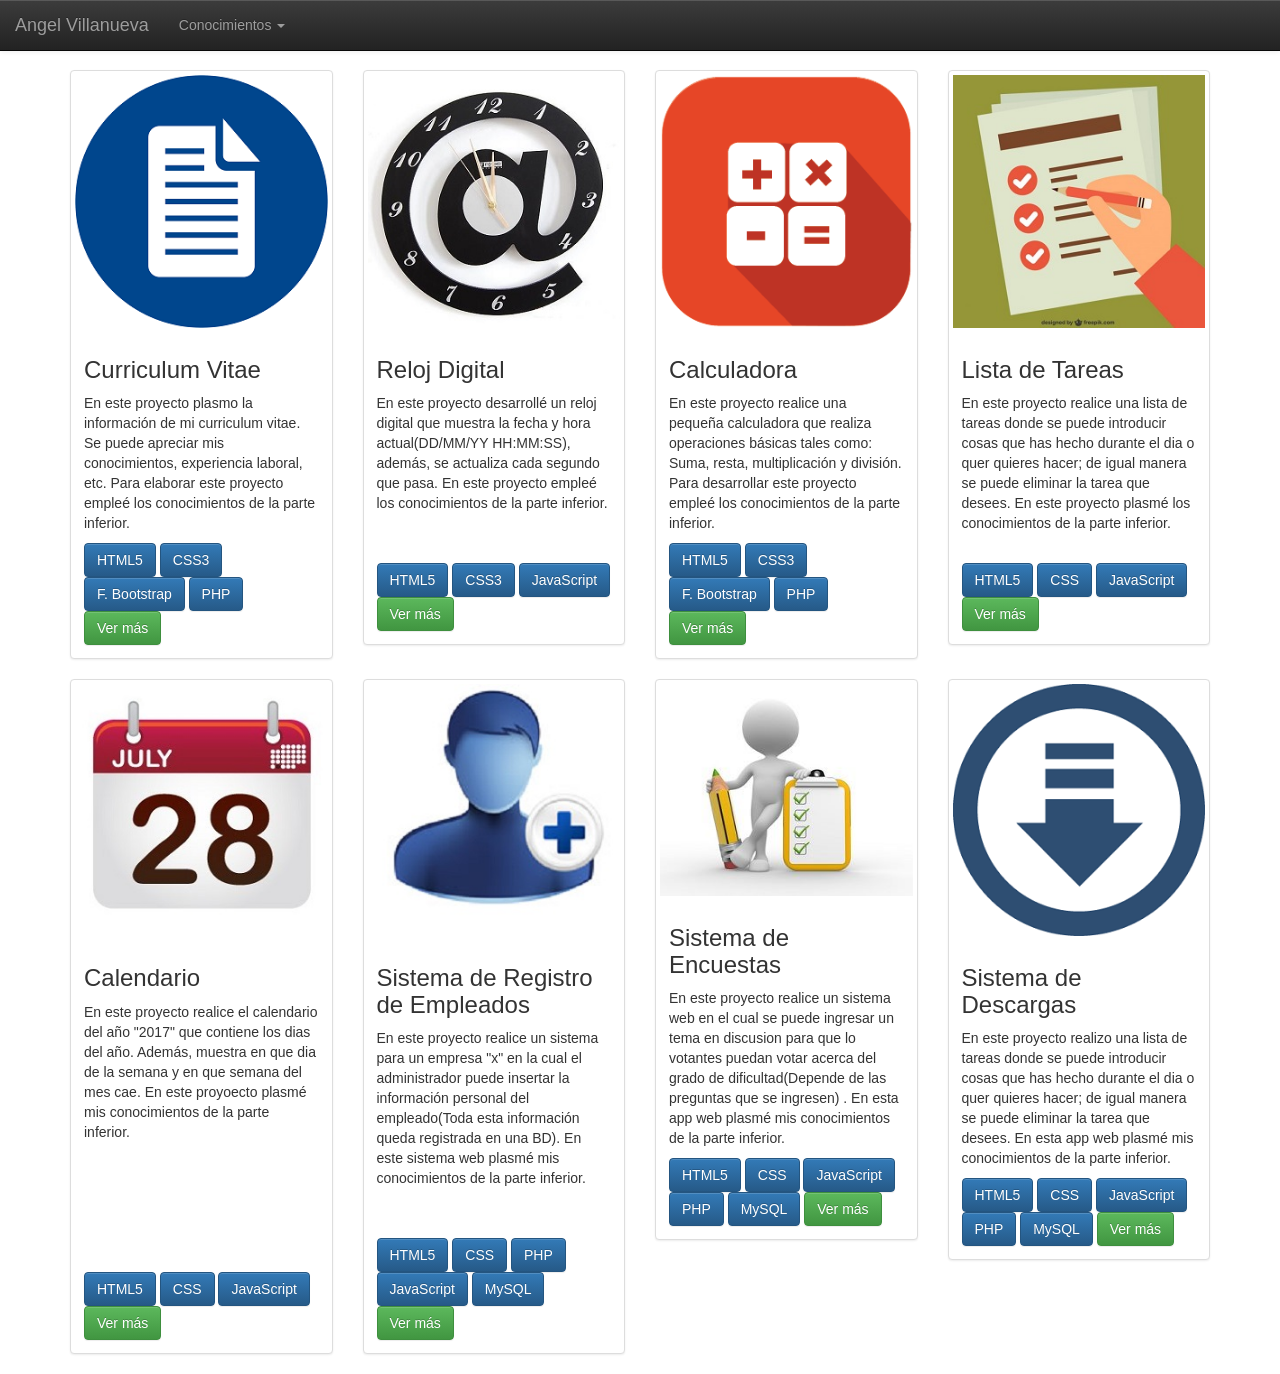
<file: index.html>
<!DOCTYPE html>
<html>
<head>
	<title>Portafolio</title>
	<meta charset="utf-8">
	<meta name="viewport" content="width=device-width, user-scalable=no, initial-scale=1.0, maximum-scale=1.0, minimum-scale=1.0">
	<link rel="stylesheet" type="text/css" href="css/bootstrap.min.css">
    <link rel="stylesheet" type="text/css" href="css/bootstrap-theme.min.css">
    <style type="text/css">
    	    	.proyectos{
    		padding-top: 50px;
    	}
    	

    	.img{
    		height: 250px;


    	}
    </style>
</head>
<body>
<div class="container">
	<br>
	<header>
		<nav class="navbar navbar-default navbar-fixed-top navbar-inverse">
		<div class="container-fluid">
			<div class="navbar-header">
				<button type="button" class="navbar-toggle collapsed" data-toggle="collapse" data-target="#navbar-1">
					<span class="sr-only">Menu</span>
					<span class="icon-bar"></span>
					<span class="icon-bar"></span>
					<span class="icon-bar"></span>
				</button>
				<a href="" class="navbar-brand">Angel Villanueva</a>
			</div>
			<div class="collapse navbar-collapse" id="navbar-1">
				<ul class="nav navbar-nav">
					<!--<li><a href="">Item #1</a></li>
					<li class="active"><a href="" >Item #2</a></li>-->
					<li class="dropdown">
 					<a href="" class="dropdown-toggle" data-toggle="dropdown" role="button">Conocimientos <span class="caret"></span>
 					</a>
 					<ul class="dropdown-menu">
 					<li><a href="">HTML5</a></li>
 					<li><a href="">CSS3</a></li>
 					<li><a href="">Javascript</a></li>
 					<li class="divider"></li>
 					<li><a href="">PHP</a></li>
 					<li><a href="">MySQL</a></li>
 						
 					</ul>
					</li>
				</ul>
			</div>
		</div>			
		</nav>
	</header>
	<div class="main">
	<div class="proyectos">
	<div class="row">
		<div class="col-xs-6 col-md-3">
	<div class="thumbnail">
	<img class="img" src="imagenes/cv.png" alt="" height="300px">
	<div class="caption">
		<h3>Curriculum Vitae</h3>
		<p>En este proyecto plasmo la información de mi curriculum vitae. Se puede apreciar mis conocimientos, experiencia laboral, etc. Para elaborar este proyecto empleé los conocimientos de la parte inferior.</p>
		<a href="#" class="btn btn-primary">HTML5</a>
		<a href="#" class="btn btn-primary">CSS3</a>
		<a href="#" class="btn btn-primary">F. Bootstrap</a>
		<a href="#" class="btn btn-primary">PHP</a>
		<a href="Cv/index.html" class="btn btn-success">Ver m&aacute;s</a>
	</div>
	</div>
	</div>
	
	
	<div class="col-xs-6 col-md-3">	
	<div class="thumbnail">
	<img class="img" src="imagenes/reloj2.jpg" alt="" height="450px">
	<div class="caption">
		<h3>Reloj Digital</h3>
		<p>En este proyecto desarrollé un reloj digital que muestra la fecha y hora actual(DD/MM/YY  HH:MM:SS), además, se actualiza cada segundo que pasa. En este proyecto empleé los conocimientos de la parte inferior.</p>
		<br>
		<br>
		<a href="#" class="btn btn-primary">HTML5</a>
		<a href="#" class="btn btn-primary">CSS3</a>
		<a href="#" class="btn btn-primary">JavaScript</a>
		<a href="Reloj/index.html" class="btn btn-success">Ver más</a>
	</div>
	</div>
	</div>
	
	<div class="col-xs-6 col-md-3">
	<div class="thumbnail">
	<img class="img" src="imagenes/calculadora.png" alt="">
	<div class="caption">
		<h3>Calculadora</h3>
		<p>En este proyecto realice una pequeña calculadora que realiza operaciones básicas tales como: Suma, resta, multiplicación y división. Para desarrollar este proyecto empleé los conocimientos de la parte inferior.</p>
		<a href="#" class="btn btn-primary">HTML5</a>
		<a href="#" class="btn btn-primary">CSS3</a>
        <a href="#" class="btn btn-primary">F. Bootstrap</a>
        <a href="#" class="btn btn-primary">PHP</a>
		<a href="Calculadora/index.html" class="btn btn-success">Ver más</a>
	</div>
	</div>
	</div>
	<div class="col-xs-6 col-md-3">
	<div class="thumbnail">
	<img class="img" src="imagenes/lista.jpg" alt="">
	<div class="caption">
		<h3>Lista de Tareas</h3>
		<p>En este proyecto realice una lista de tareas donde se puede introducir cosas que has hecho durante el dia o quer quieres hacer; de igual manera se puede eliminar la tarea que desees. En este proyecto plasmé los conocimientos de la parte inferior. </p>
		<br>
		<a href="#" class="btn btn-primary">HTML5</a>
		<a href="#" class="btn btn-primary">CSS</a>
		<a href="#" class="btn btn-primary">JavaScript</a>
		<a href="ListadeTareas/index.html" class="btn btn-success">Ver más</a>
	</div>
	</div>
	
	
	
	</div>
</div>
<div class="row">
	<div class="col-xs-6 col-md-3">
	<div class="thumbnail">
	<img class="img" src="imagenes/calendario.jpg" alt="">
	<div class="caption">
		<h3>Calendario</h3>
		<p>En este proyecto realice el calendario del año "2017" que contiene los dias del año. Además, muestra en que dia de la semana y en que semana del mes cae. En este proyoecto plasmé mis conocimientos de la parte inferior. </p>
		<br>
		<br>
		<br>
		<br>
		<br>
		<br>
		<a href="#" class="btn btn-primary">HTML5</a>
		<a href="#" class="btn btn-primary">CSS</a>
		<a href="#" class="btn btn-primary">JavaScript</a>
		<a href="Calendario/index.html" class="btn btn-success">Ver más</a>
	</div>
	</div>

		
	</div>
	<div class="col-xs-6 col-md-3">
	<div class="thumbnail">
	<img class="img" src="imagenes/usuario.jpg" alt="">
	<div class="caption">
		<h3>Sistema de Registro de Empleados</h3>
		<p>En este proyecto realice un sistema para un empresa "x" en la cual el administrador puede insertar la información personal del empleado(Toda esta información queda registrada en una BD). En este sistema web plasmé mis conocimientos de la parte inferior. </p>
		<br>
		<br>
		
		<a href="#" class="btn btn-primary">HTML5</a>
		<a href="#" class="btn btn-primary">CSS</a>
		<a href="#" class="btn btn-primary">PHP</a>
		<a href="#" class="btn btn-primary">JavaScript</a>
		<a href="#" class="btn btn-primary">MySQL</a>
		<a href="Sregistro/index.php" class="btn btn-success">Ver más</a>
	</div>
	</div>
	
		
	</div>
	<div class="col-xs-6 col-md-3">
	<div class="thumbnail">
	<img class="img" src="imagenes/encuesta.jpg" alt="">
	<div class="caption">
		<h3>Sistema de Encuestas</h3>
		<p>En este proyecto realice un sistema web en el cual se puede ingresar un tema en discusion para que lo votantes puedan votar acerca del grado de dificultad(Depende de las preguntas que se ingresen) . En esta app web plasmé mis conocimientos de la parte inferior. </p>
		<a href="#" class="btn btn-primary">HTML5</a>
		<a href="#" class="btn btn-primary">CSS</a>
		<a href="#" class="btn btn-primary">JavaScript</a>
		<a href="#" class="btn btn-primary">PHP</a>
		<a href="#" class="btn btn-primary">MySQL</a>
		<a href="Sencuestas/index.php" class="btn btn-success">Ver más</a>
	</div>
	</div>
	
		
	</div>
	<div class="col-xs-6 col-md-3">
	<div class="thumbnail">
	<img class="img" src="imagenes/descargar.png" alt="">
	<div class="caption">
		<h3>Sistema de Descargas</h3>
		<p>En este proyecto realizo una lista de tareas donde se puede introducir cosas que has hecho durante el dia o quer quieres hacer; de igual manera se puede eliminar la tarea que desees. En esta app web plasmé mis conocimientos de la parte inferior. </p>
		<a href="#" class="btn btn-primary">HTML5</a>
		<a href="#" class="btn btn-primary">CSS</a>
		<a href="#" class="btn btn-primary">JavaScript</a>
		<a href="#" class="btn btn-primary">PHP</a>
		<a href="#" class="btn btn-primary">MySQL</a>
		<a href="Sdescargas/index.php" class="btn btn-success">Ver más</a>
	</div>
	</div>
	
		
	</div>
</div>
</div>
</div>


<script src="js/jquery-3.2.1.js"></script>
<script type="text/javascript" src="js/bootstrap.js"></script>
</body>
</html>
</file>
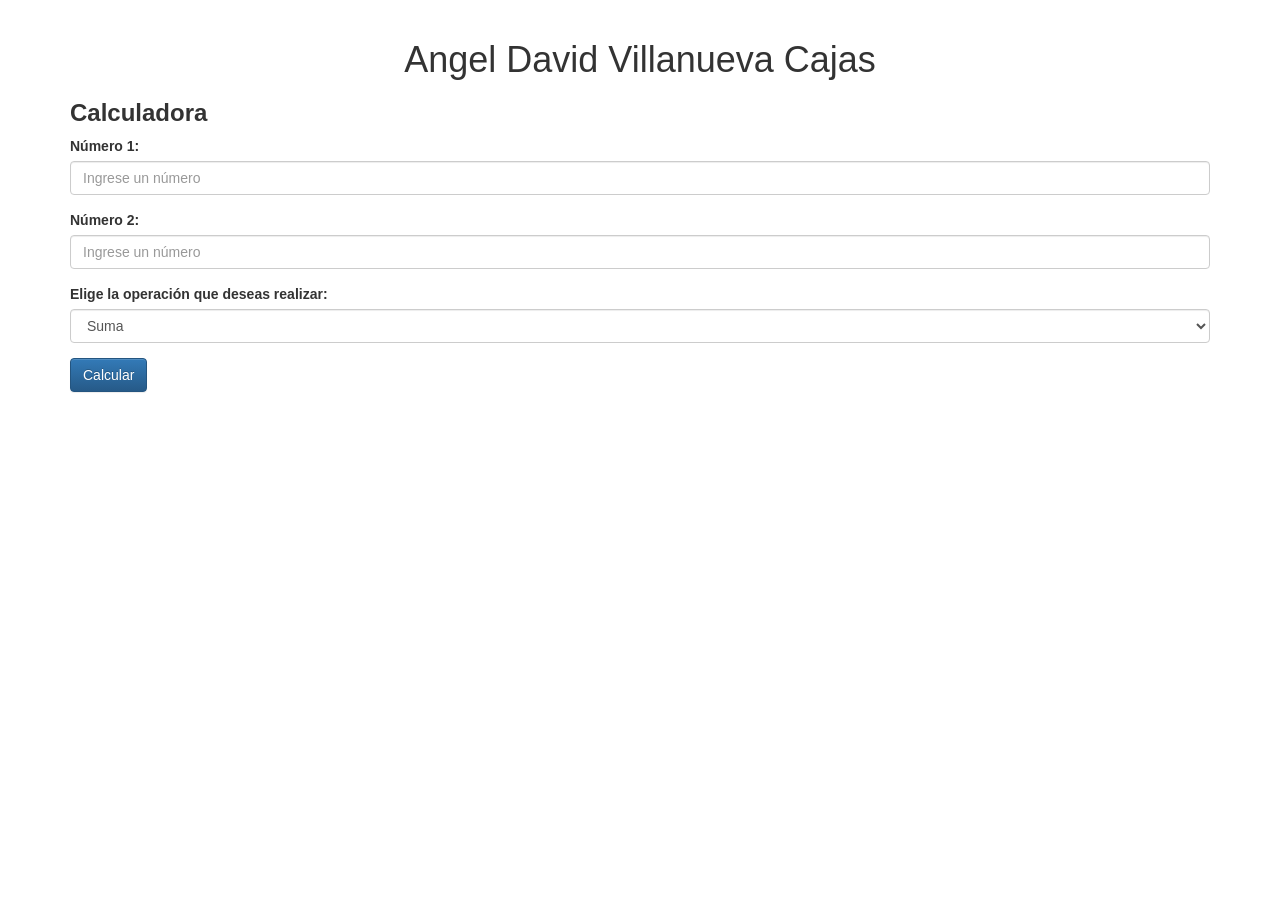
<file: Calculadora/index.html>
<!DOCTYPE html>
<html>
<head>
	<title>Calculadora</title>
	<meta charset="utf-8">
	<meta name="viewport" content="width=device-width, user-scalable=no, initial-scale=1.0, maximum-scale=1.0, minimum-scale=1.0">
	<link rel="stylesheet" type="text/css" href="css/bootstrap.min.css">
    <link rel="stylesheet" type="text/css" href="css/bootstrap-theme.min.css">
</head>
<body>
<div class="container">
<br>
<div class="row">
<div class="col-md-12">
<h1 style="text-align: center;">Angel David Villanueva Cajas</h1>
<h3><b>Calculadora</b></h3>
<form action="./php/calcular.php" method="post">
<div class="form-group">
<label for="n1">Número 1: </label>
<input class="form-control" type="text" name="n1" id="n1" placeholder="Ingrese un número">
</div>
<div class="form-group">
<label for="n2">Número 2: </label>
<input class="form-control" type="text" name="n2" id="n2" placeholder="Ingrese un número">
</div>
<div class="form-group">
<label for="option" class="control-label">Elige la operación que deseas realizar:</label>
<select class="form-control" id="option" name="option">
	<option value="suma">Suma</option>
	<option value="resta">Resta</option>
	<option value="mult">Multiplicación</option>
	<option value="div">División</option>
</select>
</div>
<div class="form-group">
<input type="submit" class="btn btn-primary" value="Calcular">
</div>
</form>
</div>
</div>
</div>

<script src="js/jquery-3.2.1.js"></script>
<script src="js/bootstrap.min.js"></script>
</body>
</html>
</file>
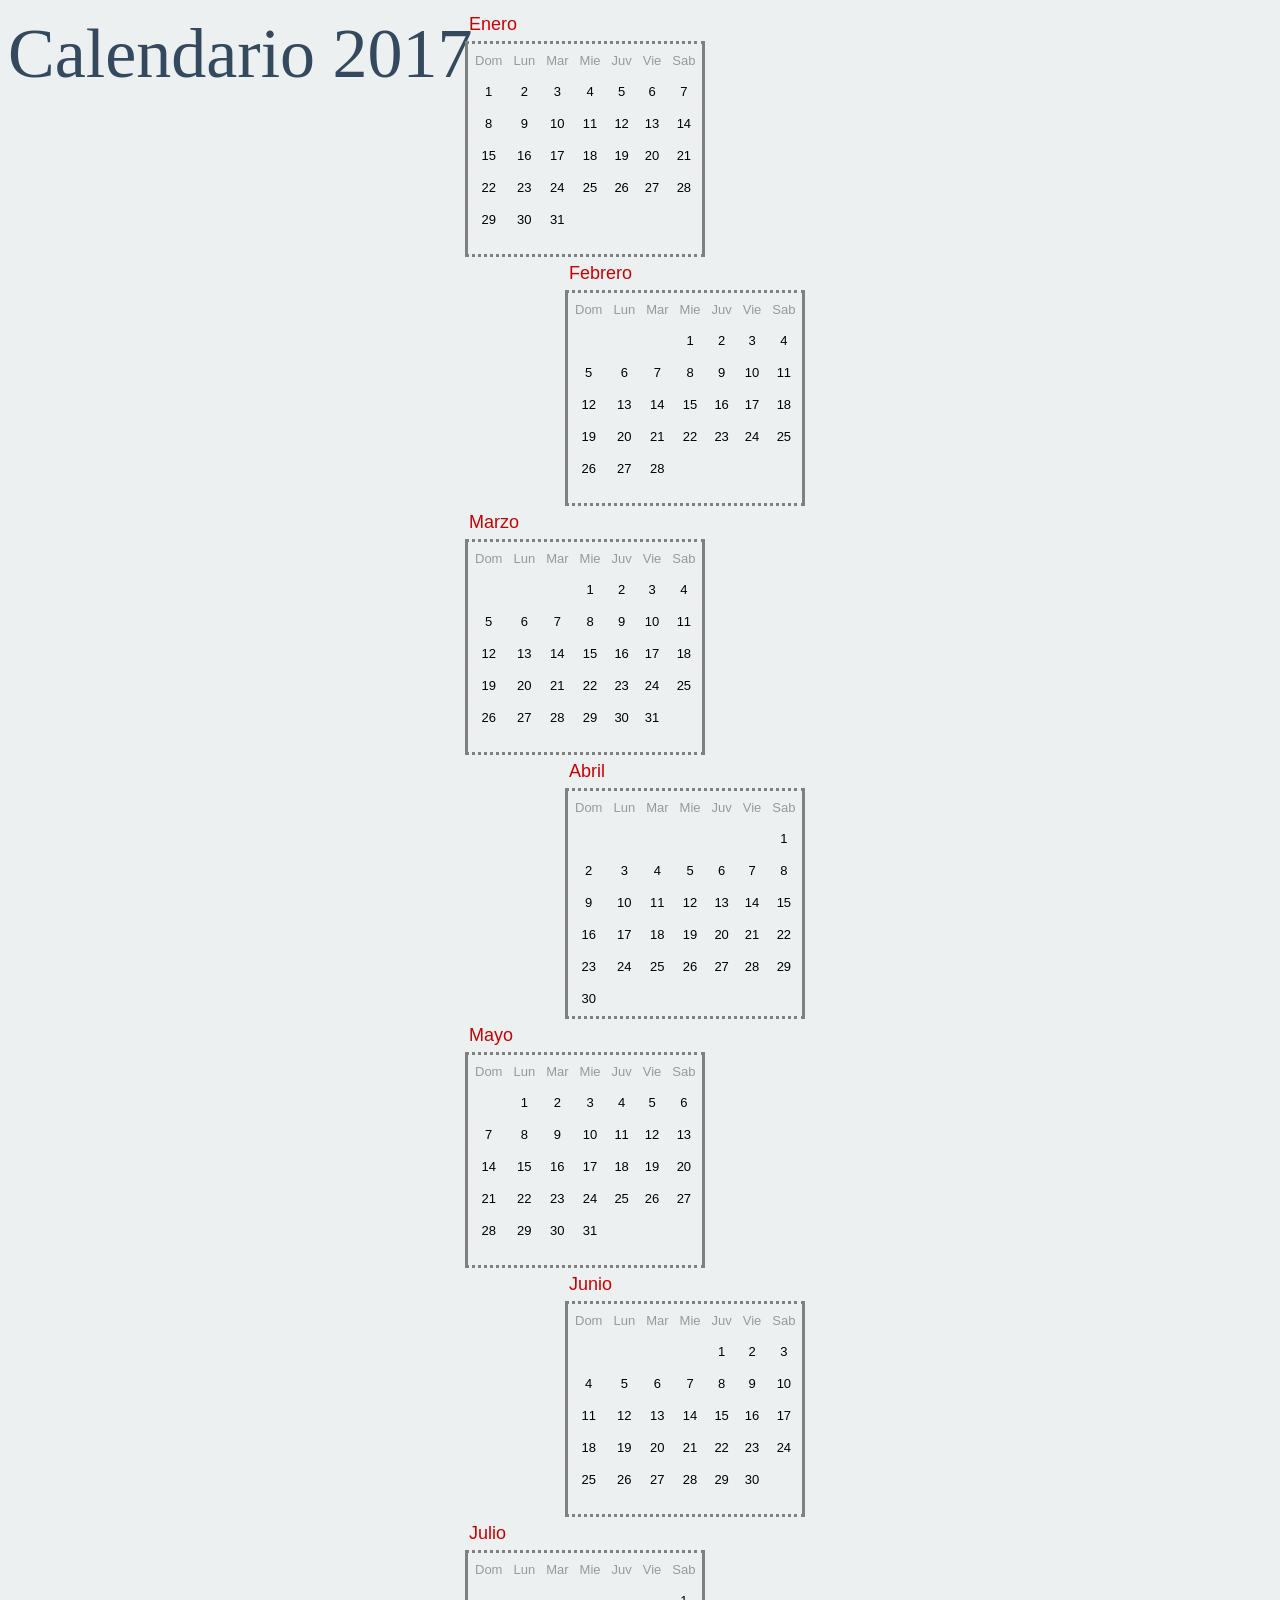
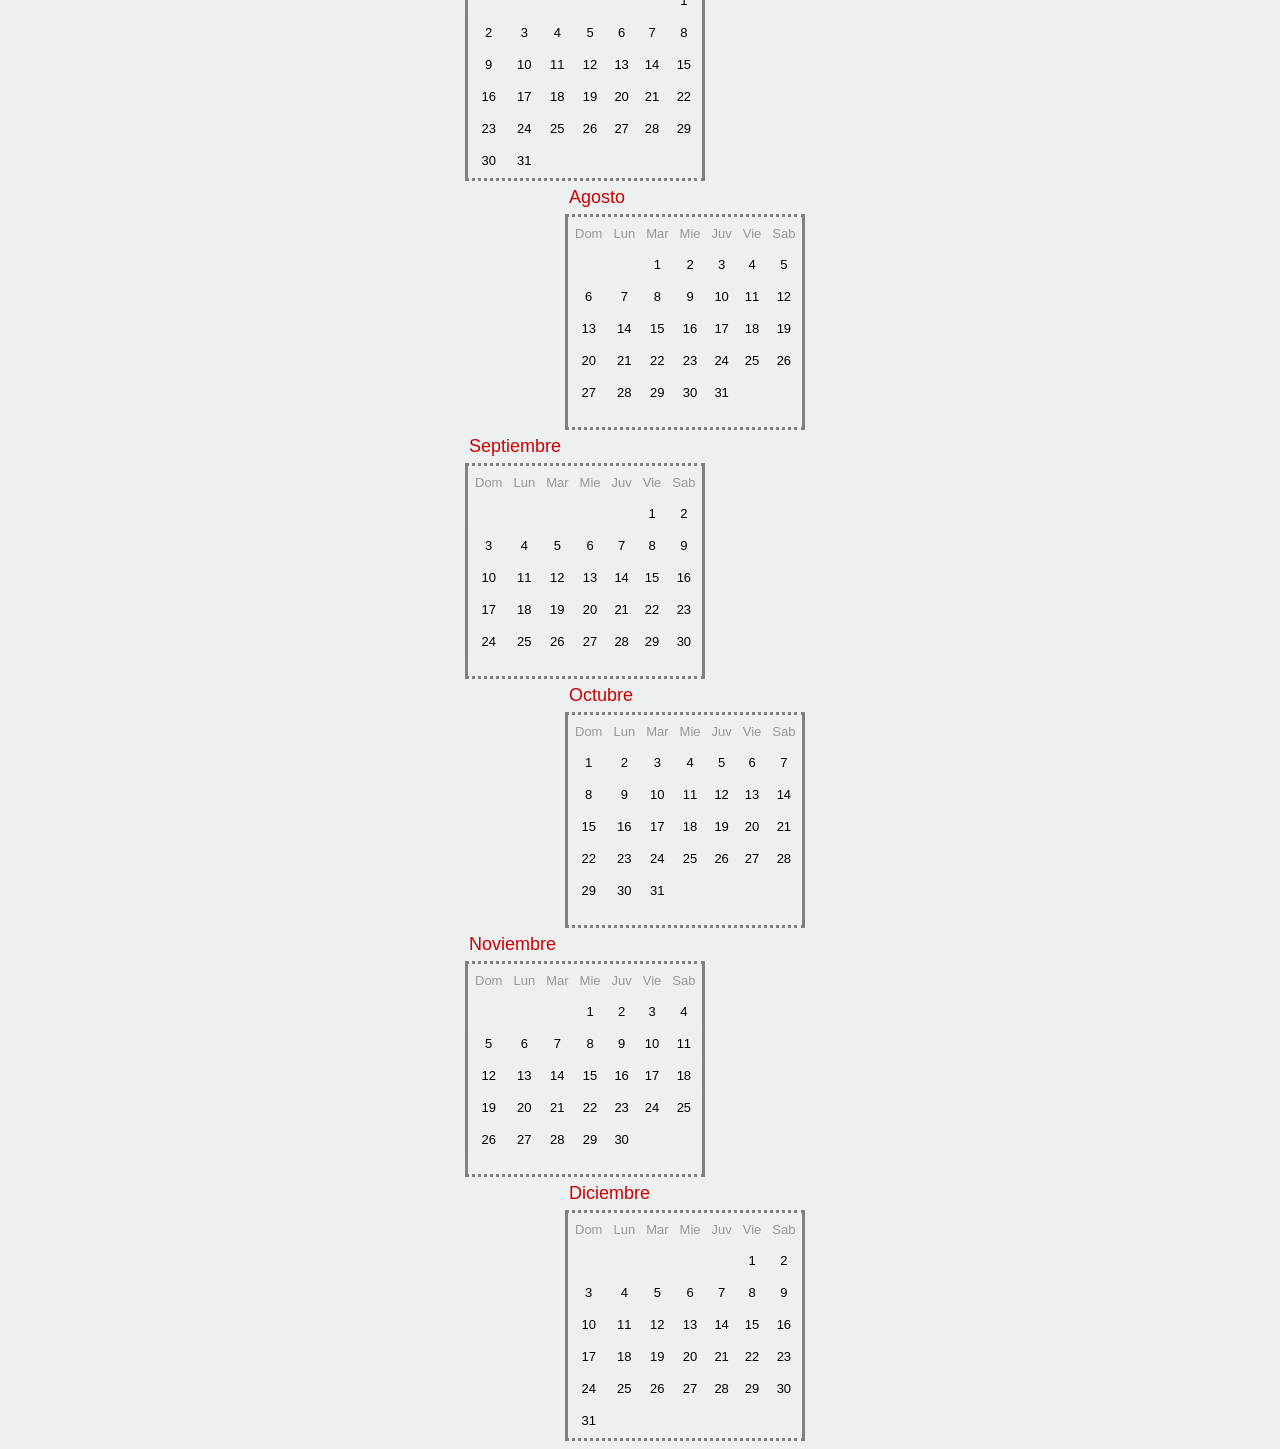
<file: Calendario/index.html>
<!DOCTYPE html>
<html >
<head>
  <meta charset="UTF-8">
  <title>Calendario </title>
  <link rel="stylesheet" href="css/estilo.css">
</head>
<body>
<a  href="../index.html" style="color:#34495e; text-decoration: none;  font-size: 70px; float:left;margin-top:6px;">Calendario 2017</a>
<script src="js/main.js"></script>
</body>
</html>
</file>
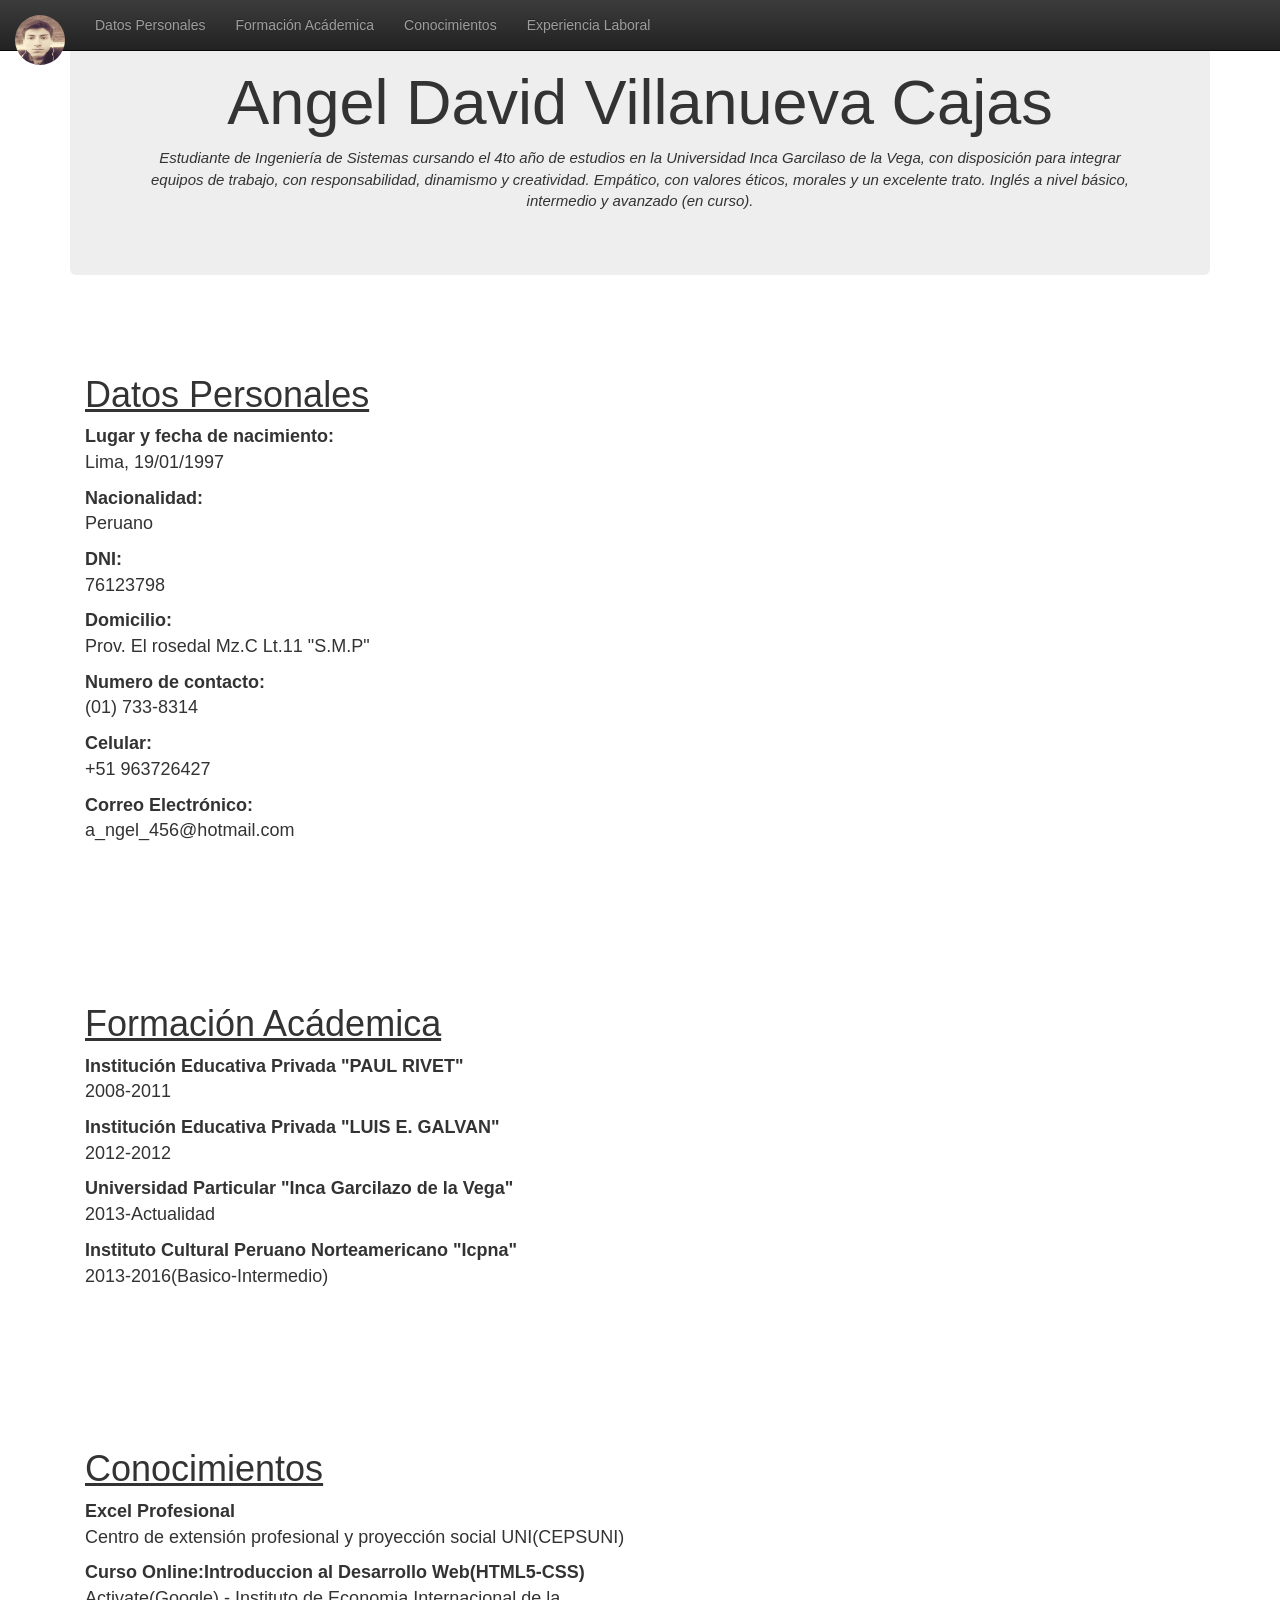
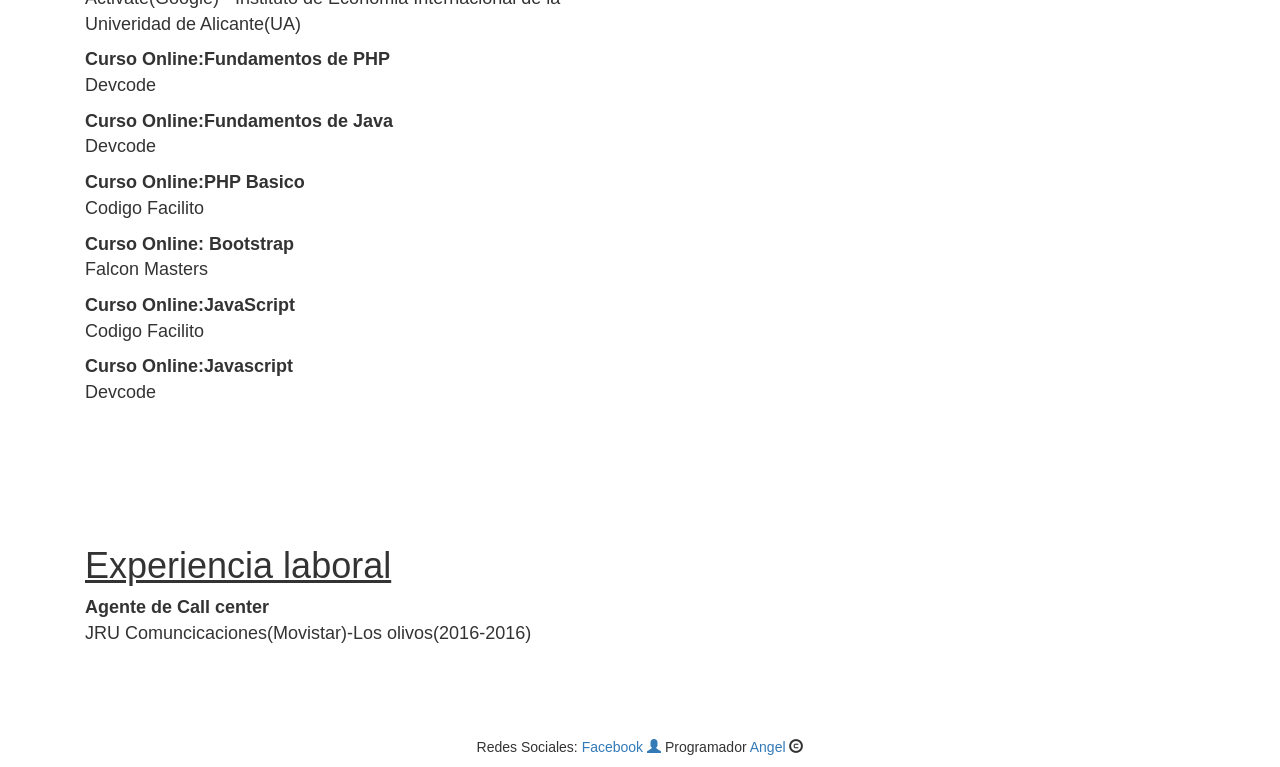
<file: Cv/index.html>
<!DOCTYPE html>
<html>
<head>
	<title>Curriculum Vitae</title>
	<meta charset="utf-8">
	<meta name="viewport" content="width=device-width, user-scalable=no, initial-scale=1.0, maximum-scale=1.0, minimum-scale=1.0">
	<link rel="stylesheet" type="text/css" href="css/bootstrap.min.css">
    <link rel="stylesheet" type="text/css" href="css/bootstrap-theme.min.css">
	<link rel="stylesheet" type="text/css" href="css/estilos.css">
</head>
<body data-spy="scroll" >
<div class="container">
<header>
		<nav class="navbar navbar-inverse navbar-fixed-top" role="navigation">
			<div class="navbar-header">
				<button type="button" class="navbar-toggle" data-toggle="collapse" data-target="#navegacion">
					<span class="sr-only">Mostrar Men&uacute;</span>
					<span class="icon-bar"></span>
					<span class="icon-bar"></span>
					<span class="icon-bar"></span>
				</button>
				<a href="../index.html" class="navbar-brand"><img src="images/foto_perfil.jpg"></a>
			</div>
			<div class="collapse navbar-collapse" id="navegacion">
			<ul class="nav navbar-nav" role="tablist">
			<li class="active"><a href="#seccion1">Datos Personales</a></li>
			<li><a href="#seccion2">Formaci&oacute;n Ac&aacute;demica</a></li>
			<li><a href="#seccion3">Conocimientos</a></li>
			<li><a href="#seccion4">Experiencia Laboral</a></li>
			</ul>
				
			</div>
		</nav>
	</header>
	<section class="jumbotron jumbotron-av">
	<div class="container">
		<h1 style="text-align: center;">Angel David Villanueva Cajas</h1>
		<p id="cv"><em>Estudiante de Ingeniería de Sistemas cursando el 4to año de estudios en la Universidad Inca Garcilaso de la Vega, con disposición para integrar equipos de trabajo, con responsabilidad, dinamismo y creatividad. Empático, con valores éticos, morales y un excelente trato. Inglés a nivel básico, intermedio y avanzado (en curso).</em></p>
	</div>
</section>
	<div class="main">
	<div class="col-md-6">
	<div class="seccion" id="seccion1">
	    <h1><u>Datos Personales</u></h1>
           <strong>Lugar y fecha de nacimiento:</strong>
           <p>Lima, 19/01/1997</p>	
           <strong>Nacionalidad:</strong>
           <p>Peruano</p>
           <strong>DNI:</strong>
           <p>76123798</p>
           <strong>Domicilio:</strong>
           <p>Prov. El rosedal Mz.C Lt.11 &quot;S.M.P&quot;</p>
           <strong>Numero de contacto:</strong>
           <p>(01) 733-8314</p>
           <strong>Celular:</strong>
           <p>+51 963726427</p>
           <strong>Correo Electrónico:</strong>
           <p>a_ngel_456@hotmail.com</p>
	</div>
	<br><br><br><br>
	<div class="seccion" id="seccion2">
		<h1><u>Formación Acádemica</u></h1>
            <strong>Instituci&oacute;n Educativa Privada "PAUL RIVET"</strong>
            <p>2008-2011</p>
            <strong>Instituci&oacute;n Educativa Privada "LUIS E. GALVAN"</strong>
            <p>2012-2012</p>
            <strong>Universidad Particular "Inca Garcilazo de la Vega"</strong>
            <p>2013-Actualidad</p>
            <strong>Instituto Cultural Peruano Norteamericano "Icpna"</strong>
            <p>2013-2016(Basico-Intermedio)</p>
	</div>
	<br><br><br><br>
	<div class="seccion" id="seccion3">
		<h1><u>Conocimientos</u></h1>
<strong>Excel Profesional</strong>
<p>Centro de extensi&oacute;n profesional y proyecci&oacute;n social UNI(CEPSUNI)</p>
<strong>Curso Online:Introduccion al Desarrollo Web(HTML5-CSS)</strong>
<p>Activate(Google) - Instituto de Economia Internacional de la Univeridad de Alicante(UA)</p>
<strong>Curso Online:Fundamentos de PHP</strong>
<p>Devcode</p>
<strong>Curso Online:Fundamentos de Java</strong>
<p>Devcode</p>
<strong>Curso Online:PHP Basico </strong>
<p>Codigo Facilito</p>
<strong>Curso Online: Bootstrap</strong>
<p>Falcon Masters</p>
<strong>Curso Online:JavaScript</strong>
<p>Codigo Facilito</p>
<strong>Curso Online:Javascript</strong>
<p>Devcode</p>
	</div>
	<br><br><br>
	<div class="seccion" id="seccion4">
		<h1><u>Experiencia laboral</u></h1>
<strong>Agente de Call center</strong>
<p>JRU Comuncicaciones(Movistar)-Los olivos(2016-2016)</p>
	</div>
	<br><br><br><br>
	</div>
	</div>
	<div class="row">
		<div class="col-md-12">
			<footer class="pie-pagina"><p>Redes Sociales: <a  id="fb" target="_blank" href="https://www.facebook.com/angel.villanueva.520">Facebook <span class="glyphicon glyphicon-user"></span></a> 	Programador <a href="mensaje.html">Angel </a><span class="glyphicon glyphicon-copyright-mark"></span></p></footer>
		</div>
	</div>
</div>




<script src="js/jquery-3.2.1.js"></script>
<script src="js/bootstrap.js"></script>
</body>
</html>
</file>
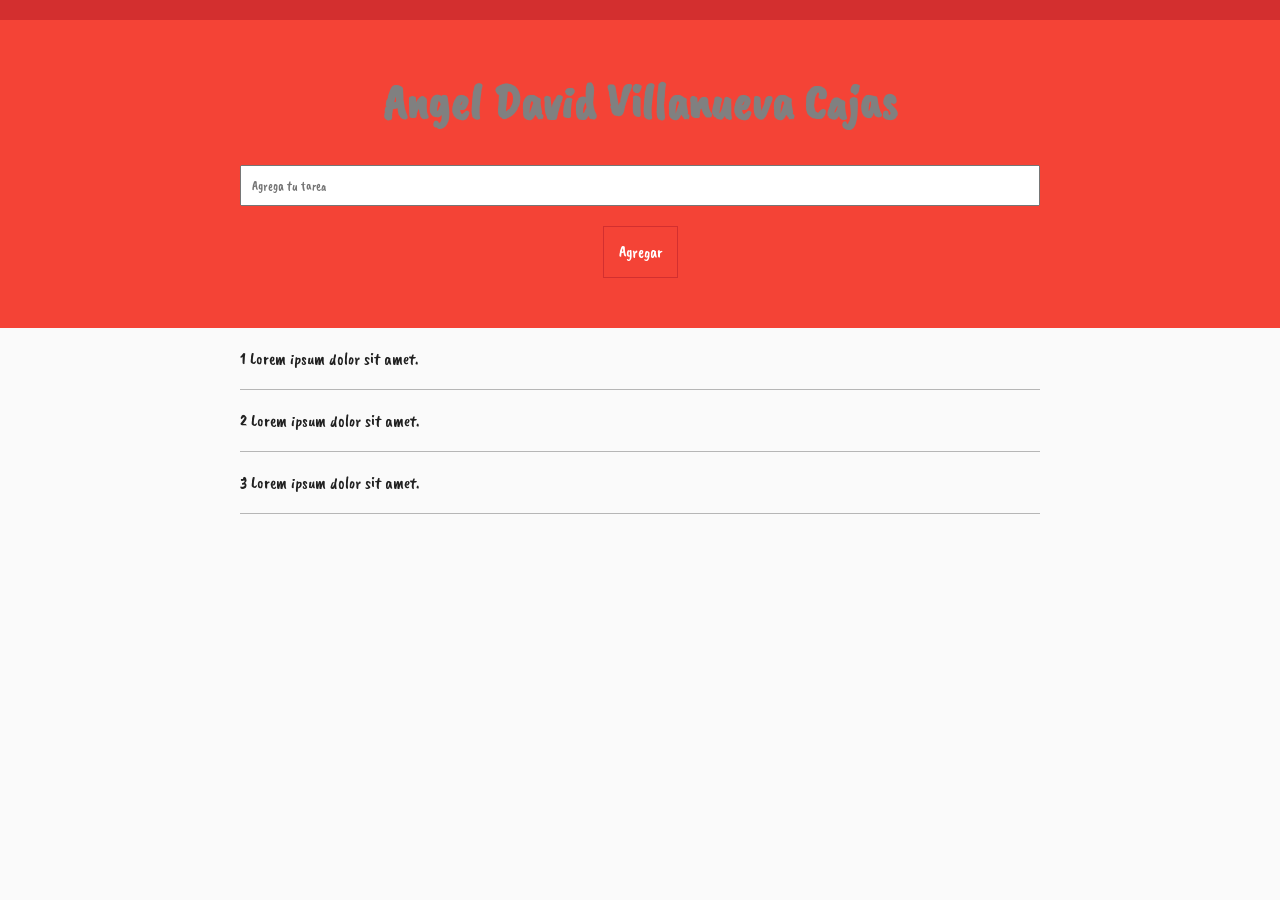
<file: ListadeTareas/index.html>
<!DOCTYPE html>
<html lang="es">
<head>
	<title>Lista de Tareas</title>
	<meta charset="utf-8">
	<meta name="viewport" content="width=device-width, user-scalable=no, initial-scale=1.0, maximum-scale=1.0, minimum-scale=1.0">
	<link rel="stylesheet" type="text/css" href="css/estilo.css">
	<link href="https://fonts.googleapis.com/css?family=Caveat+Brush" rel="stylesheet"> 
	<style type="text/css">
		.home{
			text-align: center;
			text-decoration: none;
			color: gray;
			font-size: 25px;
		}
	</style>
</head>
<body>
<div class="principal">
<a  class="home" href="../index.html"><h1>Angel David Villanueva Cajas</h1></a>
<br>
	<div class="wrap">
		<form class="formulario" action="">
			<input type="text" id="tareaInput" placeholder="Agrega tu tarea">
			<input type="button" id="btn-agregar" class="boton" value="Agregar">
		</form>
	</div>
</div>

<div class="tareas">
	<div class="wrap">
		<ul class="lista" id="lista">
			<li><a href="#">1 Lorem ipsum dolor sit amet.</a></li>
			<li><a href="#">2 Lorem ipsum dolor sit amet.</a></li>
			<li><a href="#">3 Lorem ipsum dolor sit amet.</a></li>

		</ul>
	</div>
</div>

<script src="js/main.js"></script>
</body>
</html>
</file>
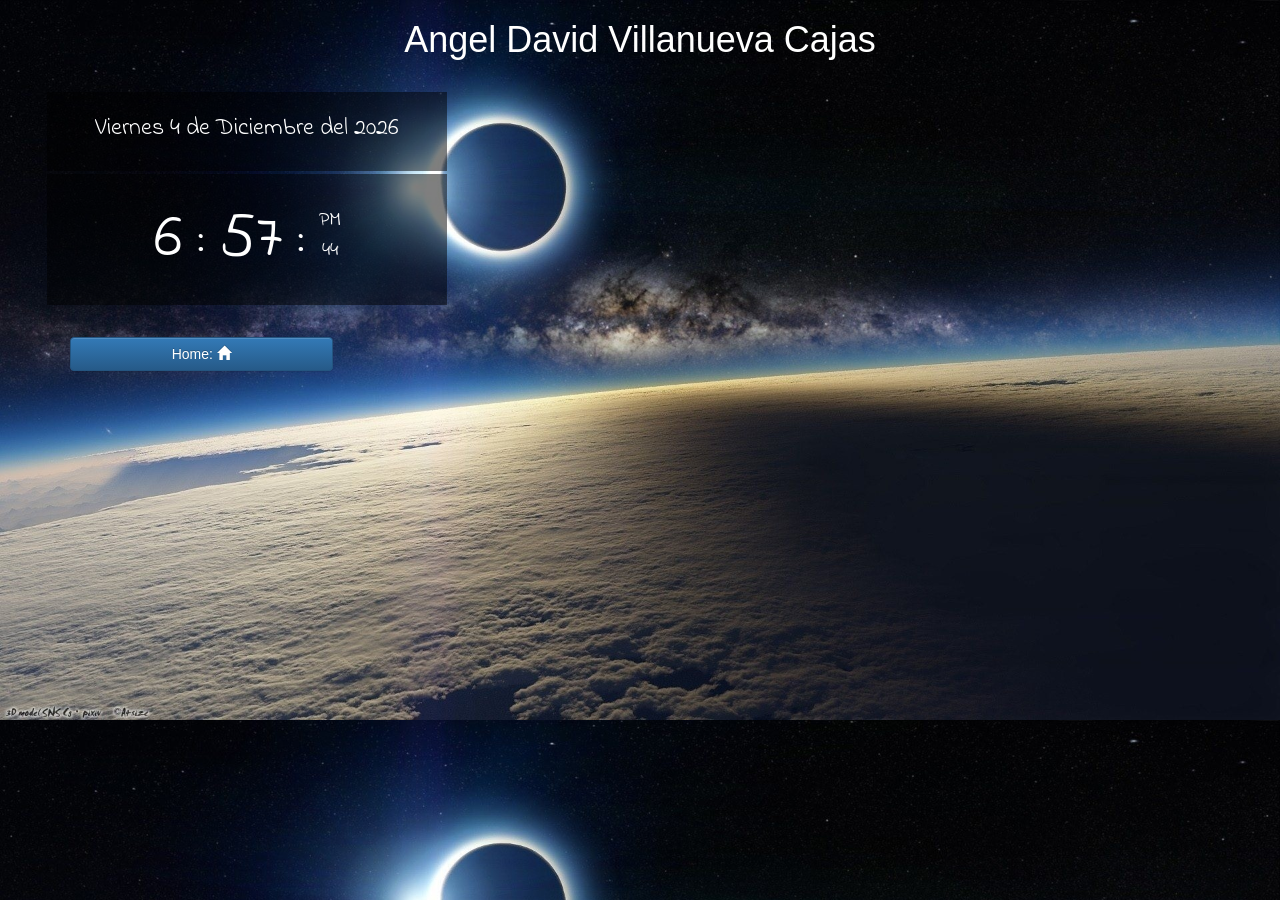
<file: Reloj/index.html>
<!DOCTYPE html>
<html lang="es">
<head>
	<title>Reloj Digital de 12 horas- JS</title>
	<meta charset="utf-8">
	<meta name="viewport" content="width=device-width, user-scalable=no, initial-scale=1.0, maximum-scale=1.0, minimum-scale=1.0">
	<link rel="stylesheet" type="text/css" href="css/bootstrap.min.css">
    <link rel="stylesheet" type="text/css" href="css/bootstrap-theme.css">
	<link rel="stylesheet" type="text/css" href="css/estilo.css">
	<link href="https://fonts.googleapis.com/css?family=Indie+Flower" rel="stylesheet"> 
</head>
<body>
<div class="container-fluid">
<div class="row">
<div class="col-md-12">
<h1 style="text-align:center;">Angel David Villanueva Cajas</h1>
<div class="wrap">
	<div class="widget">
		<div class="fecha">
		    <p id="diaSemana" class="diaSemana"></p>
		    <p id="dia" class="dia"></p>
		    <p>de </p>
		    <p id="mes" class="mes"></p>
		    <p>del </p>
		    <p id="year" class="year"></p>
		</div>

		<div class="hora">
		    <p id="horas" class="horas"></p>
		    <p>:</p>
		    <p id="minutos" class="minutos"></p>
		    <p>:</p>
		    <div class="caja-segundos">
			    <p id="ampm" class="ampm"></p>
			    <p id="segundos" class="segundos"></p>
		</div>			
		</div>
	</div>
</div>
</div>
</div>
</div>
<div class="container">
<div class="row">
	<div class="col-md-3">
		<a class="btn btn-primary btn-block" href="../index.html">Home: <span class="glyphicon glyphicon-home"></span></a>
	</div>
</div>
</div>

<script src="js/jquery-3.2.1.js"></script>
<script src="js/bootstrap.js"></script>
<script src="js/main.js"></script>
</body>
</html>
</file>
<file: Calendario/css/estilo.css>
body{
  background: #ecf0f1;
}
div.mes {
  margin: 0 auto;
  width: 250px;
  position: relative;
}

div.mes:nth-child(odd) {
  right: 50px;
}

div.mes:nth-child(even) {
  left: 50px;
}

div.mes th,
div.mes td,
div.mes caption {
  font: normal 13px "Helvetica Neue", Helvetica, Arial, sans-serif;
  padding: 6px 4px;
}

.tabla_mes {
  border-spacing: 3px;
  empty-cells: hide;
  border-style: dotted solid;
}

div.mes td {
  text-align: center;
  border: 1px solid #eee;
}

div.mes th {
  color: #999;
}

div.mes caption.titulo {
  text-align: left;
  font-size: 18px;
  color: #c00;
}
</file>
<file: Cv/css/estilos.css>
body{
    		position: relative;
    	}

    	.seccion{
    		padding-top: 50px;
    		font-size: 18px;
    	}

    	img{
    	border-radius: 50%;
	width:50px;
	height: 50px;
	overflow: hidden;
	margin: 0;

    	}

    	#cv{
    		text-align: center;
    		font-size: 15px;
    	}
    	
    	.pie-pagina{
    		text-align: center;
    	}
</file>
<file: ListadeTareas/css/estilo.css>
* {
	margin: 0;
	padding: 0;
	-webkit-box-sizing: border-box;
	-moz-box-sizing: border-box;
	box-sizing: border-box;
}

body {
	background: #FAFAFA;
	font-size: 17px;
	font-family: 'Caveat Brush', cursive;
}

.wrap {
	margin: auto;
	max-width: 800px;
	width: 90%;
}

.principal {
	background: #F44336;
	border-top: 20px solid #D32F2F;
	color: #fff;
	padding: 50px 0;
	width: 100%;
}

.principal .formulario {
	color: #212121;
	text-align: center;
}

.principal .formulario input[type=text] {
	margin-bottom: 20px;
	padding: 10px;
	width: 100%;
	font-family: 'Caveat Brush', cursive;
}

.principal .formulario input[type=text].error {
	border: 5px solid #D32F2F;
	color: red;
	font-family: 'Caveat Brush', cursive;
}

.principal .formulario .boton {
	background: none;
	border: 1px solid #D32F2F;
	color: #fff;
	display: inline-block;
	font-size: 16px;
	padding: 15px;
	font-family: 'Caveat Brush', cursive;

}

.principal .formulario .boton:hover {
	border: 1px solid #fff;
}

/* - Tareas - */
.tareas .lista {
	list-style: none;
}

.tareas .lista li {
	border-bottom: 1px solid #B6B6B6;
}

.tareas .lista li a {
	color: #212121;
	display: block;
	padding: 20px 0;
	text-decoration: none;
}

.tareas .lista li a:hover {
	text-decoration: line-through;
}
</file>
<file: Reloj/css/estilo.css>
*{
	margin: 0;
	padding: 0;
	-webkit-box-sizing:border-box;
	-moz-box-sizing:border-box;
	box-sizing: border-box;
	
}
/* el color despues de la url indica que si no sale la imagen sale el color negro
	y cover indica que debe abarcar toda la pantalla
	*/
body{
	background-image: url('../images/fondoreloj.jpg');
    background-size: cover;
	color: #fff;
	font-size: 16px;
}

.wrap{
	width: 90%;
	max-width: 1000px;
	/* con esto se centra en la pantalla margin:auto;*/
}

.widget{
	width: 40%;
	margin: 2em;
	/*  arriba = margin:32px;*/
}

.widget p{
	display: inline-block;
	line-height: 1em;
}

.fecha{

	font-family: 'Indie Flower', cursive;
	text-align: center;
	font-size: 1.5em;
	margin-bottom: 0.3125rem;
	/*margin-bottom:5px;*/
	background: rgba(0,0,0,.5);
	padding: 20px;
	width: 100%;

}

.hora{
	font-family: 'Indie Flower', cursive;
	width: 100%;
	padding: 20px;
	font-size: 4em;
	text-align: center;
	background:rgba(0,0,0,.5);
}

.hora .caja-segundos{
	display: inline-block;
}

.hora .segundos,
.hora .ampm {
	font-size: 2rem;
	display: block;
}
</file>
